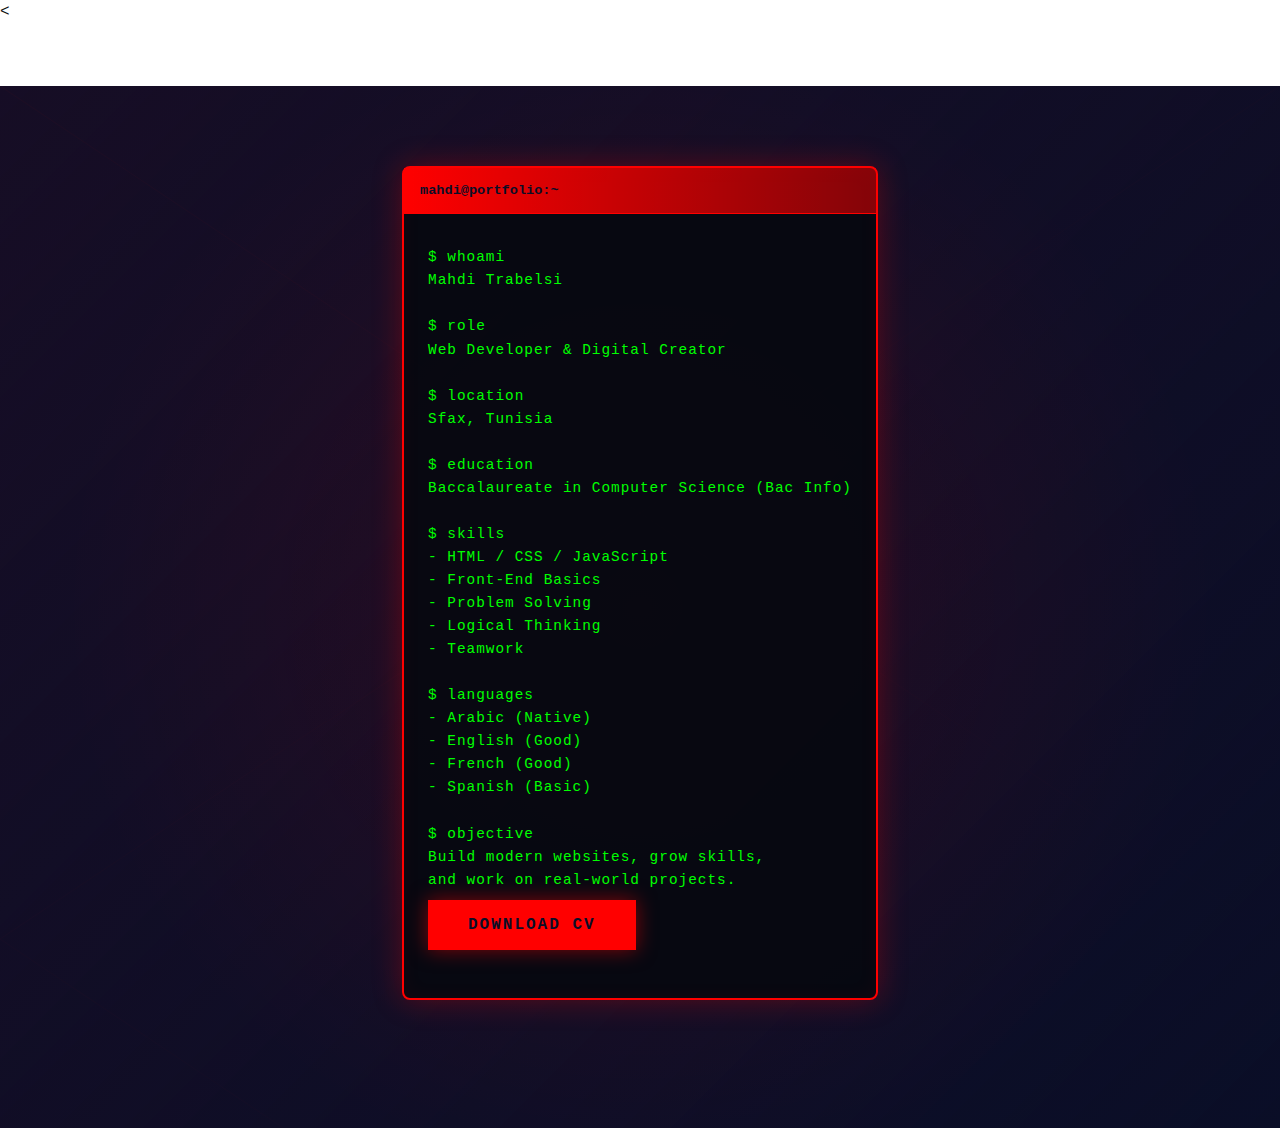
<file: cv.html>
<<!DOCTYPE html>
<!--[if lt IE 7]>      <html class="no-js lt-ie9 lt-ie8 lt-ie7"> <![endif]-->
<!--[if IE 7]>         <html class="no-js lt-ie9 lt-ie8"> <![endif]-->
<!--[if IE 8]>         <html class="no-js lt-ie9"> <![endif]-->
<!--[if gt IE 8]>      <html class="no-js"> <!--<![endif]-->
<html>
  <head>
    <meta charset="utf-8">
    <meta http-equiv="X-UA-Compatible" content="IE=edge">
    <title></title>
    <meta name="description" content="">
    <meta name="viewport" content="width=device-width, initial-scale=1">
    <link rel="stylesheet" href="styles.css">
  </head>
  <body>
<section id="home" class="hero">
  <div class="hero-content">

    <div class="terminal-window cv-terminal">
      <div class="terminal-header">
        <span class="terminal-title">mahdi@portfolio:~</span>
      </div>

      <div class="terminal-body">

<pre class="terminal-text">
$ whoami
Mahdi Trabelsi

$ role
Web Developer & Digital Creator

$ location
Sfax, Tunisia

$ education
Baccalaureate in Computer Science (Bac Info)

$ skills
- HTML / CSS / JavaScript
- Front-End Basics
- Problem Solving
- Logical Thinking
- Teamwork

$ languages
- Arabic (Native)
- English (Good)
- French (Good)
- Spanish (Basic)

$ objective
Build modern websites, grow skills,
and work on real-world projects.
</pre>

        <div class="terminal-actions">
          <button class="cta-button" onclick="downloadCV()">
            DOWNLOAD CV
          </button>
        </div>

        <p class="terminal-text command-prompt">
          <span class="blinking-cursor"></span>
        </p>

      </div>
    </div>

  </div>
  <div class="hero-overlay"></div>
</section>
<script>
function downloadCV() {
  window.open("Mahdi_Trabelsi_CV.pdf", "_blank");
}
</script>

  </body>
</html>
</file>
<file: styles.css>
/*mahdi Website Styles */
.background-video {
    position: fixed;
    top: 0;
    left: 0;
    width: 100%;
    height: 100%;
    object-fit: cover; 
    z-index: -1;       
  }
  .content {
    position: relative;
    text-align: center;
    top: 50%;
    transform: translateY(-50%);
  }
* {
  cursor: url("https://r2.guns.lol/c15fd13a-b2e6-486c-a506-0a99040ecfca.png") 16 16, auto;
}
* {
    margin: 0;
    padding: 0;
    box-sizing: border-box;
}

* {
    --primary-red: #ff0000;
    --dark-red: #cc0000;
    --light-red: #ff3333;
    --bg-dark: #0a0e27;
    --bg-darker: #050810;
    --text-primary: #ffffff;
    --text-secondary: #b0b0b0;
    --accent-green: #00ff00;
    --border-color: #1a1f3a;
}

html {
    scroll-behavior: smooth;
}

body {
    font-family: 'Courier New', 'Courier', monospace;
    background-color: var(--bg-dark);
    color: var(--text-primary);
    line-height: 1.6;
    overflow-x: hidden;
}

.container {
    max-width: 1200px;
    margin: 0 auto;
    padding: 0 20px;
}

/* Navigation */
.navbar {
    position: fixed;
    top: 0;
    width: 100%;
    background: linear-gradient(to bottom, rgba(10, 14, 39, 0.95), rgba(10, 14, 39, 0.8));
    backdrop-filter: blur(10px);
    border-bottom: 2px solid var(--primary-red);
    z-index: 1000;
    padding: 1rem 0;
}

.nav-wrapper {
    display: flex;
    justify-content: space-between;
    align-items: center;
}

.logo {
  display: flex;
  align-items: center;
  gap: 10px;
}


.terminal-symbol {
    color: var(--accent-green);
    margin-right: 0.5rem;
}

.nav-menu {
    display: flex;
    list-style: none;
    gap: 2rem;
}

.nav-menu a {
    color: var(--text-secondary);
    text-decoration: none;
    font-size: 0.9rem;
    letter-spacing: 2px;
    text-transform: uppercase;
    transition: all 0.3s ease;
    border-bottom: 2px solid transparent;
}

.nav-menu a:hover {
    color: var(--primary-red);
    border-bottom: 2px solid var(--primary-red);
}

.hamburger {
    display: none;
    flex-direction: column;
    cursor: pointer;
}

.hamburger span {
    width: 25px;
    height: 3px;
    background-color: var(--primary-red);
    margin: 5px 0;
    transition: all 0.3s ease;
}

/* Hero Section */
.hero {
    position: relative;
    min-height: 100vh;
    display: flex;
    align-items: center;
    justify-content: center;
    margin-top: 60px;
    background: linear-gradient(135deg, rgba(255, 0, 0, 0.05) 0%, rgba(10, 14, 39, 1) 100%),
                url('data:image/svg+xml,<svg xmlns="http://www.w3.org/2000/svg" viewBox="0 0 1200 800"><rect fill="%230a0e27" width="1200" height="800"/><line x1="0" y1="0" x2="1200" y2="800" stroke="%23ff0000" stroke-width="0.5" opacity="0.05"/><line x1="1200" y1="0" x2="0" y2="800" stroke="%23ff0000" stroke-width="0.5" opacity="0.05"/></svg>');
    overflow: hidden;
}

.hero-overlay {
    position: absolute;
    top: 0;
    left: 0;
    right: 0;
    bottom: 0;
    background: radial-gradient(circle at 50% 50%, rgba(255, 0, 0, 0.1) 0%, transparent 70%);
    pointer-events: none;
}

.hero-content {
    position: relative;
    z-index: 2;
    text-align: center;
    max-width: 900px;
}

.terminal-window {
    background: rgba(5, 8, 16, 0.9);
    border: 2px solid var(--primary-red);
    border-radius: 8px;
    margin-bottom: 3rem;
    box-shadow: 0 0 30px rgba(255, 0, 0, 0.3), inset 0 0 20px rgba(255, 0, 0, 0.05);
    max-width: 500px;
    margin-left: auto;
    margin-right: auto;
}

.terminal-header {
    background: linear-gradient(to right, var(--primary-red), rgba(255, 0, 0, 0.5));
    padding: 0.75rem 1rem;
    border-bottom: 1px solid var(--primary-red);
    display: flex;
    gap: 0.5rem;
}

.terminal-title {
    color: var(--bg-dark);
    font-weight: bold;
    font-size: 0.85rem;
}

.terminal-body {
    padding: 1.5rem;
    text-align: left;
}

.terminal-text {
    color: var(--accent-green);
    margin: 0.5rem 0;
    font-size: 0.9rem;
    letter-spacing: 1px;
}

.command-prompt {
    margin-top: 1rem;
    font-weight: bold;
}

.blinking-cursor {
    animation: blink 1s infinite;
    display: inline-block;
}

@keyframes blink {
    0%, 50% { opacity: 1; }
    51%, 100% { opacity: 0; }
}

.hero-title {
    font-size: 4rem;
    font-weight: bold;
    margin: 2rem 0;
    letter-spacing: 4px;
    text-transform: uppercase;
    line-height: 1.2;
    text-shadow: 0 0 20px rgba(255, 0, 0, 0.4), 0 0 40px rgba(255, 0, 0, 0.2);
}

.hero-title .accent {
    color: var(--primary-red);
}

.hero-subtitle {
    font-size: 1.2rem;
    color: var(--text-secondary);
    letter-spacing: 2px;
    margin-bottom: 2rem;
    text-transform: uppercase;
}

.cta-button {
    background: var(--primary-red);
    color: var(--bg-dark);
    border: none;
    padding: 1rem 2.5rem;
    font-size: 1rem;
    font-weight: bold;
    text-transform: uppercase;
    letter-spacing: 2px;
    cursor: pointer;
    transition: all 0.3s ease;
    box-shadow: 0 0 20px rgba(255, 0, 0, 0.5);
    font-family: 'Courier New', monospace;
}

.cta-button:hover {
    background: var(--dark-red);
    box-shadow: 0 0 40px rgba(255, 0, 0, 0.8), inset 0 0 20px rgba(255, 255, 255, 0.1);
    transform: translateY(-3px);
}

.cta-button:active {
    transform: translateY(0);
}

/* Sections */
section {
    padding: 5rem 0;
    position: relative;
}

.section-title {
    font-size: 2.5rem;
    text-transform: uppercase;
    letter-spacing: 4px;
    margin-bottom: 1rem;
    color: var(--primary-red);
    text-shadow: 0 0 20px rgba(255, 0, 0, 0.4);
}

.section-divider {
    width: 100px;
    height: 3px;
    background: linear-gradient(to right, var(--primary-red), transparent);
    margin: 1.5rem 0 3rem 0;
}

/* Services Section */
.services {
    background: linear-gradient(180deg, rgba(10, 14, 39, 1) 0%, rgba(5, 8, 16, 1) 100%);
}

.services-grid {
    display: grid;
    grid-template-columns: repeat(auto-fit, minmax(300px, 1fr));
    gap: 2rem;
    margin-top: 3rem;
}

.service-card {
    background: linear-gradient(135deg, rgba(26, 31, 58, 0.6) 0%, rgba(15, 20, 40, 0.6) 100%);
    border: 2px solid var(--border-color);
    padding: 2rem;
    border-radius: 8px;
    transition: all 0.3s ease;
    position: relative;
    overflow: hidden;
}

.service-card::before {
    content: '';
    position: absolute;
    top: 0;
    left: -100%;
    width: 100%;
    height: 100%;
    background: linear-gradient(90deg, transparent, rgba(255, 0, 0, 0.1), transparent);
    transition: left 0.5s ease;
}

.service-card:hover {
    border-color: var(--primary-red);
    background: linear-gradient(135deg, rgba(26, 31, 58, 0.8) 0%, rgba(15, 20, 40, 0.8) 100%);
    box-shadow: 0 0 30px rgba(255, 0, 0, 0.3), inset 0 0 20px rgba(255, 0, 0, 0.05);
    transform: translateY(-5px);
}

.service-card:hover::before {
    left: 100%;
}

.service-icon {
    font-size: 2rem;
    color: var(--primary-red);
    margin-bottom: 1rem;
}

.service-card h3 {
    font-size: 1.2rem;
    text-transform: uppercase;
    letter-spacing: 2px;
    margin-bottom: 1rem;
    color: var(--text-primary);
}

.service-card p {
    color: var(--text-secondary);
    margin-bottom: 1.5rem;
    line-height: 1.8;
}

.service-code {
    font-size: 0.85rem;
    color: var(--accent-green);
    background: rgba(0, 255, 0, 0.05);
    padding: 0.75rem;
    border-left: 2px solid var(--accent-green);
    font-style: italic;
}

/* Agents Section */
.agents {
    background: linear-gradient(180deg, rgba(5, 8, 16, 1) 0%, rgba(10, 14, 39, 1) 100%);
}

.agents-grid {
    display: grid;
    grid-template-columns: repeat(auto-fit, minmax(280px, 1fr));
    gap: 2rem;
    margin-top: 3rem;
}

.agent-card {
    background: linear-gradient(135deg, rgba(26, 31, 58, 0.7) 0%, rgba(15, 20, 40, 0.7) 100%);
    border: 2px solid var(--border-color);
    padding: 2rem;
    border-radius: 8px;
    transition: all 0.3s ease;
    text-align: center;
}

.agent-card:hover {
    border-color: var(--primary-red);
    background: linear-gradient(135deg, rgba(26, 31, 58, 0.9) 0%, rgba(15, 20, 40, 0.9) 100%);
    box-shadow: 0 0 30px rgba(255, 0, 0, 0.4);
    transform: translateY(-8px);
}

.agent-avatar {
    font-size: 2.5rem;
    color: var(--primary-red);
    margin-bottom: 1rem;
    letter-spacing: 0.5rem;
    text-shadow: 0 0 10px rgba(255, 0, 0, 0.5);
}

.agent-card h3 {
    font-size: 1.3rem;
    text-transform: uppercase;
    letter-spacing: 2px;
    margin-bottom: 0.5rem;
    color: var(--text-primary);
}

.agent-designation {
    color: var(--primary-red);
    font-size: 0.85rem;
    letter-spacing: 1px;
    text-transform: uppercase;
    margin-bottom: 1rem;
}

.agent-bio {
    color: var(--text-secondary);
    font-size: 0.9rem;
    margin-bottom: 1.5rem;
    line-height: 1.6;
}

.agent-stats {
    margin-top: 1.5rem;
    text-align: left;
}

.stat {
    margin-bottom: 1rem;
}

.stat-label {
    display: block;
    font-size: 0.8rem;
    color: var(--text-secondary);
    letter-spacing: 1px;
    margin-bottom: 0.5rem;
    text-transform: uppercase;
}

.stat-bar {
    width: 100%;
    height: 4px;
    background: rgba(255, 0, 0, 0.2);
    border-radius: 2px;
    overflow: hidden;
}

.stat-fill {
    height: 100%;
    background: linear-gradient(to right, var(--primary-red), var(--light-red));
    border-radius: 2px;
    box-shadow: 0 0 10px rgba(255, 0, 0, 0.6);
}

/* Contracts Section */
.contracts {
    background: linear-gradient(180deg, rgba(10, 14, 39, 1) 0%, rgba(5, 8, 16, 1) 100%);
}

.contracts-list {
    margin-top: 3rem;
}

.contract-item {
    background: linear-gradient(135deg, rgba(26, 31, 58, 0.6) 0%, rgba(15, 20, 40, 0.6) 100%);
    border-left: 4px solid var(--primary-red);
    padding: 2rem;
    margin-bottom: 2rem;
    border-radius: 4px;
    transition: all 0.3s ease;
}

.contract-item:hover {
    border-left-color: var(--light-red);
    background: linear-gradient(135deg, rgba(26, 31, 58, 0.8) 0%, rgba(15, 20, 40, 0.8) 100%);
    box-shadow: 0 0 30px rgba(255, 0, 0, 0.2), inset 0 0 20px rgba(255, 0, 0, 0.05);
    transform: translateX(10px);
}

.contract-header {
    display: flex;
    justify-content: space-between;
    align-items: center;
    margin-bottom: 1rem;
    flex-wrap: wrap;
    gap: 1rem;
}

.contract-id {
    font-size: 0.85rem;
    color: var(--text-secondary);
    letter-spacing: 1px;
    text-transform: uppercase;
}

.contract-status {
    font-size: 0.85rem;
    letter-spacing: 1px;
    text-transform: uppercase;
    font-weight: bold;
}

.contract-status.active {
    color: var(--accent-green);
}

.contract-status.completed {
    color: var(--text-secondary);
}

.contract-title {
    font-size: 1.5rem;
    text-transform: uppercase;
    letter-spacing: 2px;
    margin-bottom: 1.5rem;
    color: var(--text-primary);
}

.contract-details {
    display: grid;
    grid-template-columns: repeat(auto-fit, minmax(250px, 1fr));
    gap: 1.5rem;
}

.detail-row {
    display: flex;
    gap: 1rem;
}

.detail-label {
    color: var(--text-secondary);
    font-size: 0.85rem;
    letter-spacing: 1px;
    text-transform: uppercase;
    min-width: 100px;
}

.detail-value {
    color: var(--text-primary);
    font-weight: bold;
}

.detail-value.critical {
    color: var(--primary-red);
    text-shadow: 0 0 10px rgba(255, 0, 0, 0.5);
}

.detail-value.high {
    color: var(--light-red);
}

/* Contact Section */
.contact {
    background: linear-gradient(180deg, rgba(5, 8, 16, 1) 0%, rgba(10, 14, 39, 1) 100%);
}

.contact-wrapper {
    display: grid;
    grid-template-columns: 1fr 1fr;
    gap: 3rem;
    margin-top: 3rem;
}

.contact-form {
    background: linear-gradient(135deg, rgba(26, 31, 58, 0.6) 0%, rgba(15, 20, 40, 0.6) 100%);
    border: 2px solid var(--border-color);
    padding: 2.5rem;
    border-radius: 8px;
}

.form-group {
    margin-bottom: 1.5rem;
}

.contact-form input,
.contact-form textarea {
    width: 100%;
    padding: 1rem;
    background: rgba(5, 8, 16, 0.8);
    border: 2px solid var(--border-color);
    color: var(--text-primary);
    font-family: 'Courier New', monospace;
    font-size: 0.95rem;
    border-radius: 4px;
    transition: all 0.3s ease;
}

.contact-form input::placeholder,
.contact-form textarea::placeholder {
    color: var(--text-secondary);
}

.contact-form input:focus,
.contact-form textarea:focus {
    outline: none;
    border-color: var(--primary-red);
    background: rgba(5, 8, 16, 0.95);
    box-shadow: 0 0 20px rgba(255, 0, 0, 0.2);
}

.submit-button {
    width: 100%;
    padding: 1rem;
    background: var(--primary-red);
    color: var(--bg-dark);
    border: none;
    font-size: 1rem;
    font-weight: bold;
    text-transform: uppercase;
    letter-spacing: 2px;
    cursor: pointer;
    transition: all 0.3s ease;
    box-shadow: 0 0 20px rgba(255, 0, 0, 0.5);
    font-family: 'Courier New', monospace;
}

.submit-button:hover {
    background: var(--dark-red);
    box-shadow: 0 0 40px rgba(255, 0, 0, 0.8);
    transform: translateY(-2px);
}

.contact-info {
    display: flex;
    flex-direction: column;
    justify-content: center;
}

.contact-info h3 {
    font-size: 1.5rem;
    text-transform: uppercase;
    letter-spacing: 2px;
    margin-bottom: 2rem;
    color: var(--primary-red);
}

.info-block {
    margin-bottom: 2rem;
    padding: 1.5rem;
    background: linear-gradient(135deg, rgba(26, 31, 58, 0.6) 0%, rgba(15, 20, 40, 0.6) 100%);
    border-left: 3px solid var(--primary-red);
    border-radius: 4px;
}

.info-label {
    font-size: 0.85rem;
    color: var(--text-secondary);
    letter-spacing: 1px;
    text-transform: uppercase;
    margin-bottom: 0.5rem;
}

.info-value {
    font-size: 1.1rem;
    color: var(--text-primary);
    font-weight: bold;
}

/* Footer */
.footer {
    background: rgba(5, 8, 16, 1);
    border-top: 2px solid var(--primary-red);
    padding: 2rem 0;
    text-align: center;
}

.footer-content {
    color: var(--text-secondary);
    font-size: 0.9rem;
    letter-spacing: 1px;
}

.footer-divider {
    width: 80px;
    height: 2px;
    background: var(--primary-red);
    margin: 1rem auto;
}

.footer-code {
    color: var(--accent-green);
    font-style: italic;
    margin-top: 1rem;
}

/* Responsive Design */
@media (max-width: 768px) {
    .nav-menu {
        display: none;
    }

    .hamburger {
        display: flex;
    }

    .hero-title {
        font-size: 2.5rem;
    }

    .hero-subtitle {
        font-size: 1rem;
    }

    .section-title {
        font-size: 1.8rem;
    }

    .services-grid,
    .agents-grid {
        grid-template-columns: 1fr;
    }

    .contact-wrapper {
        grid-template-columns: 1fr;
    }

    .terminal-window {
        max-width: 100%;
    }

    .contract-header {
        flex-direction: column;
        align-items: flex-start;
    }

    .contract-details {
        grid-template-columns: 1fr;
    }
}

@media (max-width: 480px) {
    .logo {
        font-size: 1.1rem;
        letter-spacing: 1px;
    }

    .hero-title {
        font-size: 1.8rem;
    }

    .section-title {
        font-size: 1.5rem;
    }

    .cta-button {
        width: 100%;
        padding: 0.8rem 1.5rem;
    }

    .service-card,
    .agent-card {
        padding: 1.5rem;
    }
}
/* Dark Mode */
:root {
  --bg-color: #ffffff;
  --text-color: #111111;
  --card-bg: #f3f3f3;
}

body {
  background-color: var(--bg-color);
  color: var(--text-color);
  transition: all 0.3s ease;
}

.dark {
  --bg-color: #0f172a;
  --text-color: #e5e7eb;
  --card-bg: #1e293b;
}

.theme-toggle {
  position: fixed;
  top: 20px;
  right: 20px;
  border: none;
  background: var(--card-bg);
  color: var(--text-color);
  padding: 10px 14px;
  border-radius: 50%;
  cursor: pointer;
  font-size: 18px;
}
</file>
